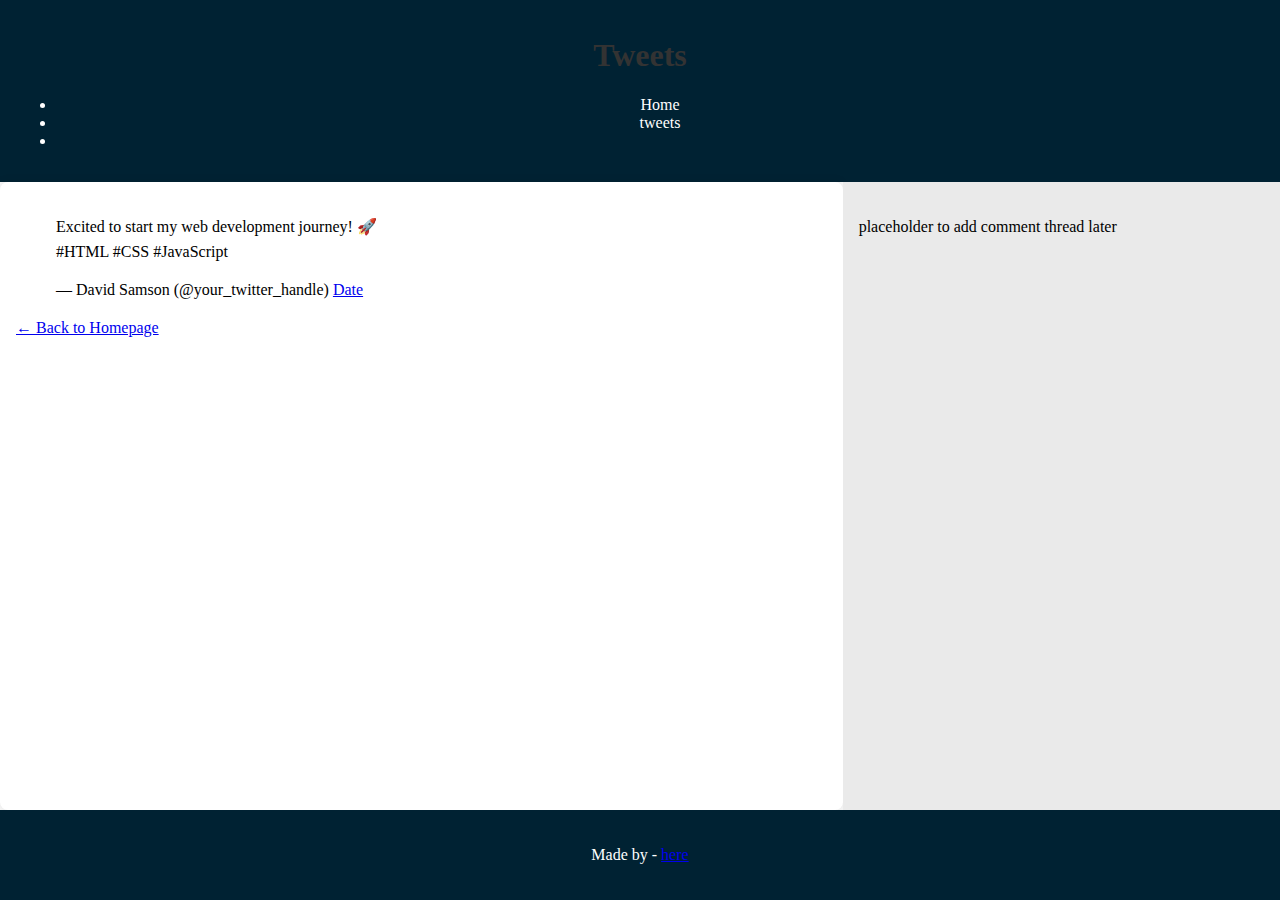
<file: css_basic/tweets.html>
<!DOCTYPE html>
<html lang="en">
  <head>
    <meta charset="UTF-8" />
    <title>My First Portfolio</title>
    <link href="base.css" rel="stylesheet">
    <link href="styles.css" rel="stylesheet">
  </head>
  <body></body>
    <header>
      <h1>Tweets</h1>
      <ul>
        <li><a src="html_basic\index.html">Home</a></li>
        <li><a src="html_basic\tweets.html">tweets</a></li>
        <li><a></a></li>
      </ul>
    </header>
    <main>
      <article>
        <blockquote class="twitter-tweet">
      <p lang="en" dir="ltr">
        Excited to start my web development journey! 🚀<br />
        #HTML #CSS #JavaScript
      </p>
      &mdash; David Samson (@your_twitter_handle)
      <a href="https://twitter.com/your_twitter_handle/status/your_tweet_id"
        >Date</a
      >
    </blockquote>
    <script
      async
      src="https://platform.twitter.com/widgets.js"
      charset="utf-8"
    ></script>
    <p><a href="index.html">← Back to Homepage</a></p>
      </article>
      <aside><p>placeholder to add comment thread later</p></aside>
    </main>

    <footer>
      <p>Made by <David Ogik> - <a href="https://www.alxafrica.com/" target="_blank">here</a></p>
    </footer>
    
  </body>
</html>
</file>
<file: css_basic/base.css>
body {
  display: flex;
  flex-direction: column;
  height: 100vh; 
  margin: 0;
}


h1 {
  color: #333;
}

p {
  line-height: 1.6;
}
</file>
<file: css_basic/styles.css>
main {
  display: flex;
  flex-direction: row;
  flex: auto;
}

article {
  flex: 2;
  overflow-y: auto;
  padding: 1em;
  background: white;
  border-radius: 8px;
  box-shadow: 0 0 10px rgba(0, 0, 0, 0.1);
}

aside {
  flex: 1;
  overflow-y: auto;
  padding: 1em;
  background: #eaeaea;
}

header {
  background-color: #002233;
  padding: 1em;
  text-align: center;
  color: white;
}
footer {
  background-color: #002233;
  padding: 1em;
  text-align: center;
  color: white;
}

main {
  background-color: #f9f9f9;
}
</file>
